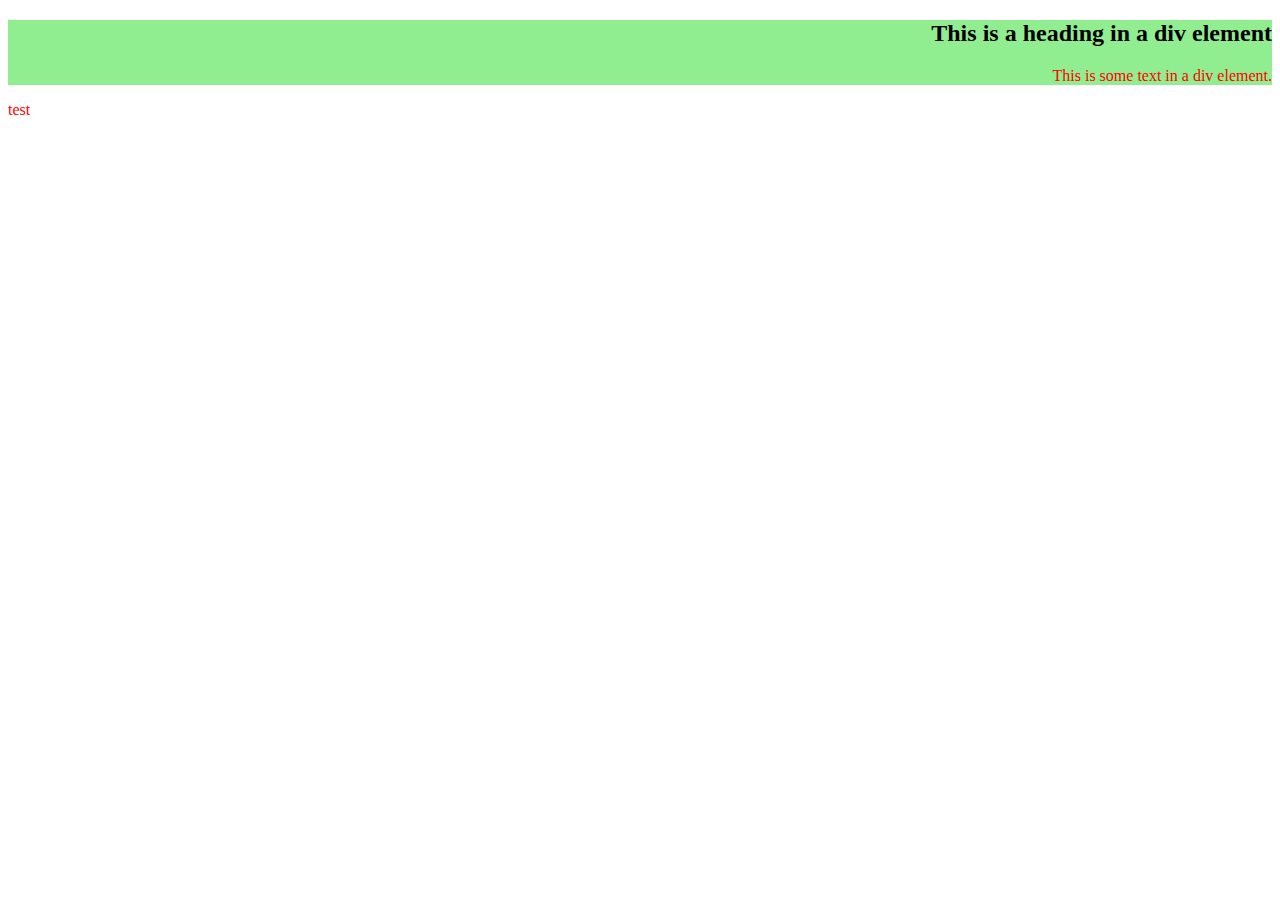
<file: index.html>
<!DOCTYPE html>
<html lang="en">
  <head>
    <meta charset="UTF-8" />
    <meta http-equiv="X-UA-Compatible" content="IE=edge" />
    <meta name="viewport" content="width=device-width, initial-scale=1.0" />
    <title>Document</title>
    <style>
        p {
        
        color: red !important;
        
        }
        /* This is an example of a comment in CSS */
        </style>
        <div style="background-color: lightgreen; text-align: right;">
            <h2>This is a heading in a div element</h2>
            <p>This is some text in a div element.</p>
    </div>
  </head>
  <body>
    <p style="color:green">test</p>
  </body>
</html>
</file>
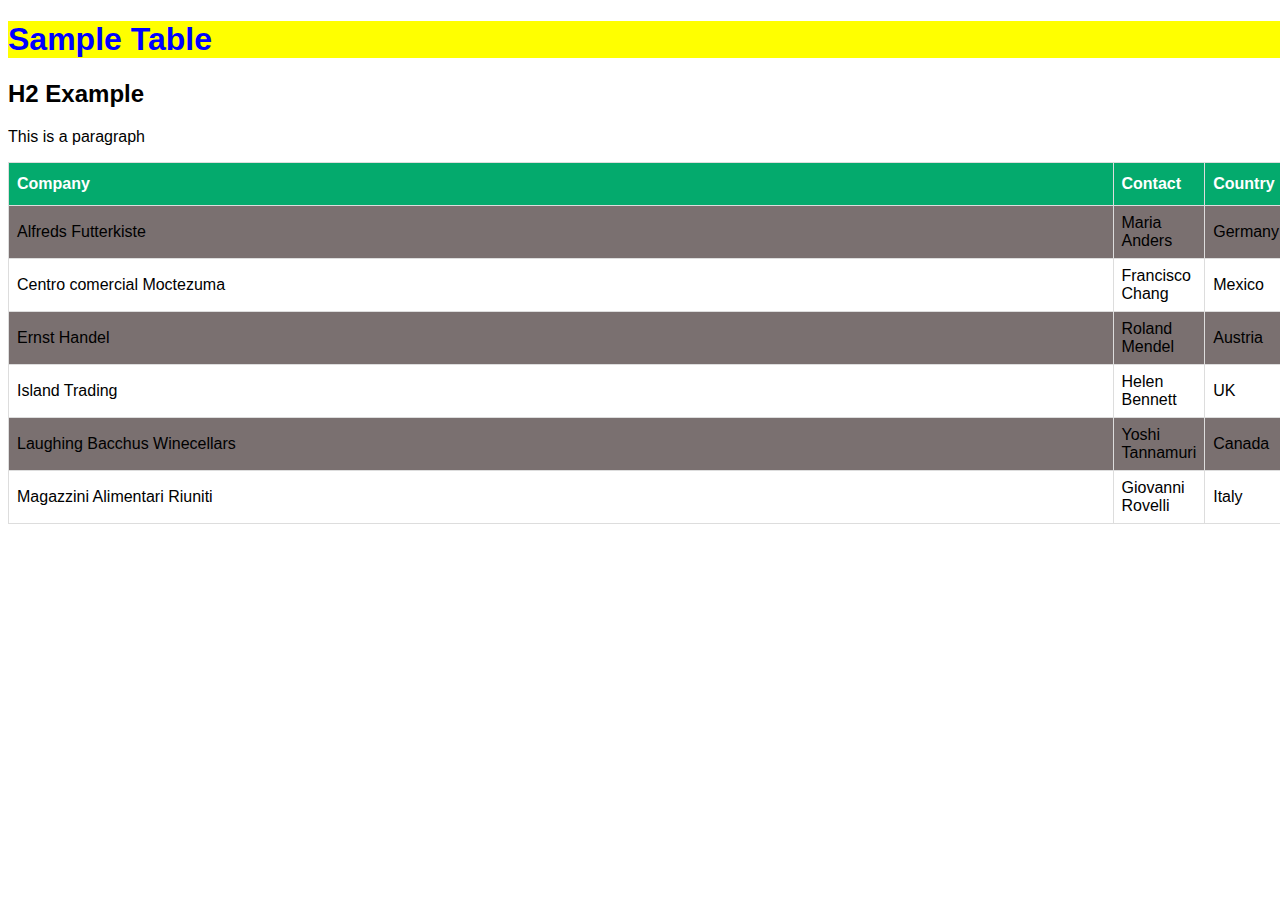
<file: index2.html>
<!DOCTYPE html>
<html lang="en">
<head>
    <meta charset="UTF-8">
    <meta http-equiv="X-UA-Compatible" content="IE=edge">
    <meta name="viewport" content="width=device-width, initial-scale=1.0">
    <title>Document</title>
    <link rel="stylesheet" href="mystyle.css">
</head>
<h1>Sample Table</h1>
<h2>H2 Example</h2>
<p>This is a paragraph</p>
<table id="customers">
    <tr>
      <th>Company</th>
      <th>Contact</th>
      <th>Country</th>
    </tr>
    <tr>
      <td>Alfreds Futterkiste</td>
      <td>Maria Anders</td>
      <td>Germany</td>
    </tr>
    <tr>
      <td>Centro comercial Moctezuma</td>
      <td>Francisco Chang</td>
      <td>Mexico</td>
    </tr>
    <tr>
      <td>Ernst Handel</td>
      <td>Roland Mendel</td>
      <td>Austria</td>
    </tr>
    <tr>
      <td>Island Trading</td>
      <td>Helen Bennett</td>
      <td>UK</td>
    </tr>
    <tr>
      <td>Laughing Bacchus Winecellars</td>
      <td>Yoshi Tannamuri</td>
      <td>Canada</td>
    </tr>
    <tr>
      <td>Magazzini Alimentari Riuniti</td>
      <td>Giovanni Rovelli</td>
      <td>Italy</td>
    </tr>
  </table>
  
<body>
    
</body>
</html>
</file>
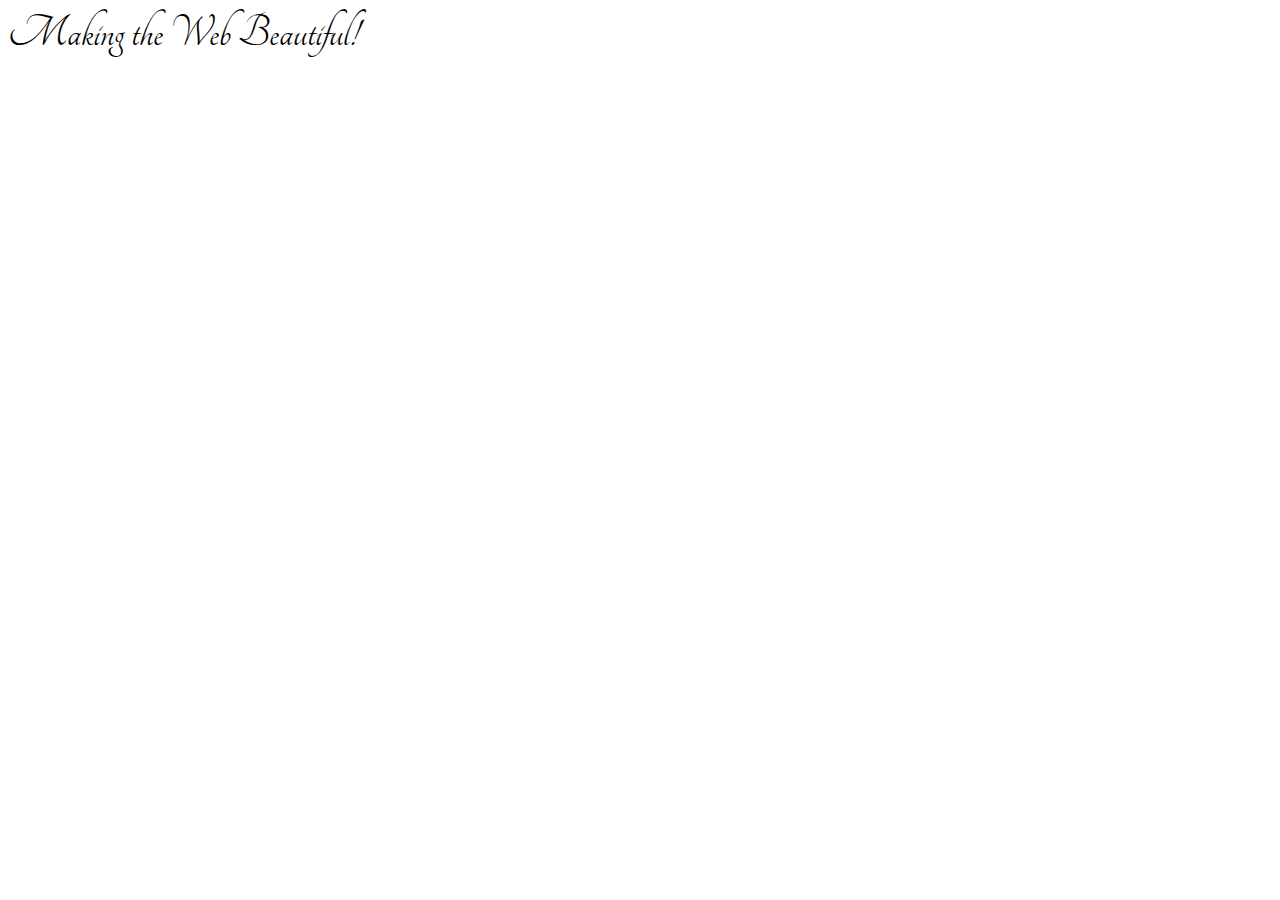
<file: index3.html>
<head>
    <link rel="stylesheet"
          href="https://fonts.googleapis.com/css?family=Tangerine">
    <style>
      body {
        font-family: 'Tangerine', serif;
        font-size: 48px;
      }
    </style>
  </head>
  <body>
    <div>Making the Web Beautiful!</div>
  </body>
</file>
<file: mystyle.css>
h1 {
    color: blue;
    background-color: yellow;
  }
* {
    font-family: Arial, Helvetica, sans-serif;
    border-collapse: collapse;
    width: 100%;
  }
  
td, th {
    border: 1px solid #ddd;
    padding: 8px;
  }
  
tr:nth-child(even){background-color: #7a7070;}
  
tr:hover {background-color: #ddd;}
  
th {
    padding-top: 12px;
    padding-bottom: 12px;
    text-align: left;
    background-color: #04AA6D;
    color: white;
  }
</file>
